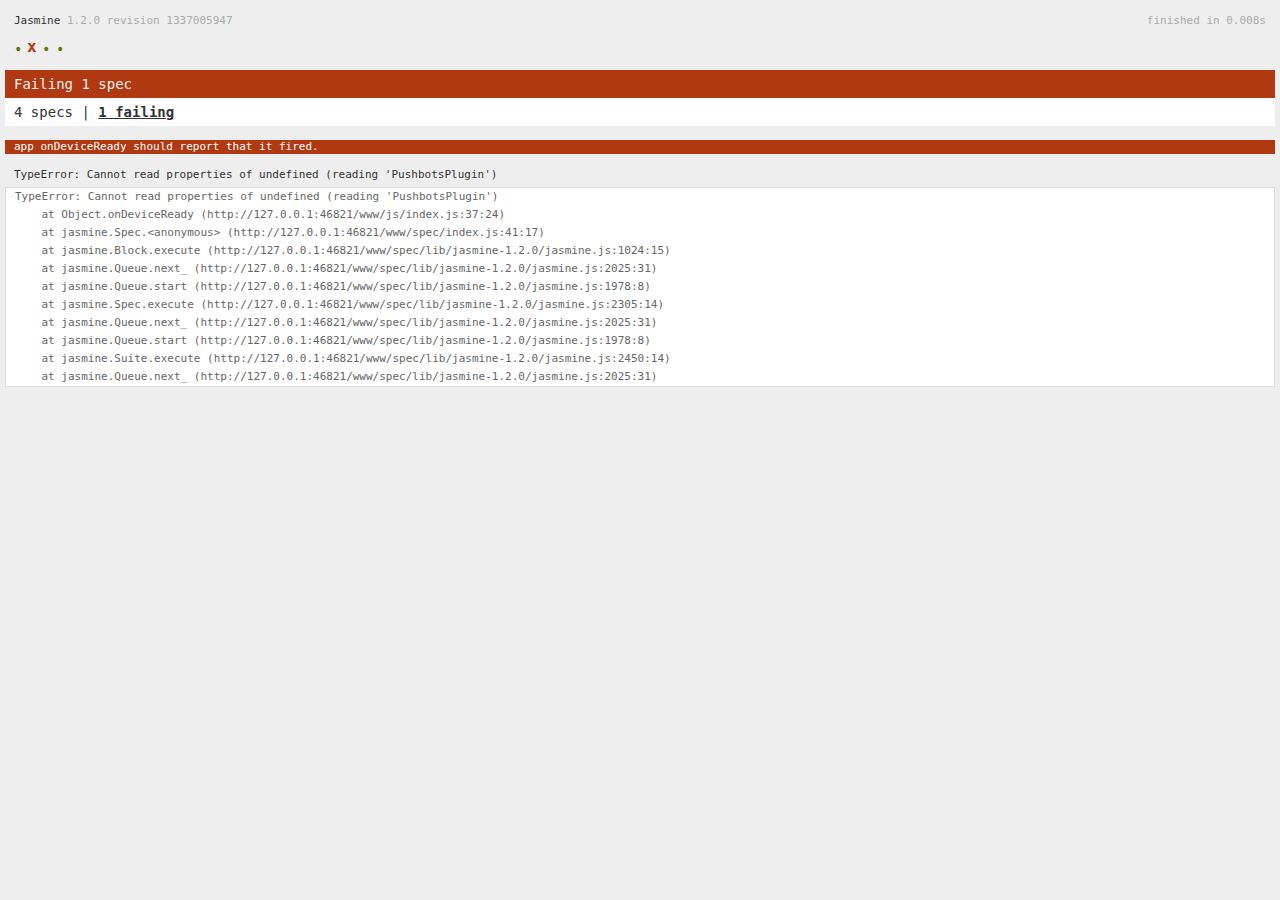
<file: www/spec.html>
<!DOCTYPE html>
<!--
    Licensed to the Apache Software Foundation (ASF) under one
    or more contributor license agreements.  See the NOTICE file
    distributed with this work for additional information
    regarding copyright ownership.  The ASF licenses this file
    to you under the Apache License, Version 2.0 (the
    "License"); you may not use this file except in compliance
    with the License.  You may obtain a copy of the License at

    http://www.apache.org/licenses/LICENSE-2.0

    Unless required by applicable law or agreed to in writing,
    software distributed under the License is distributed on an
    "AS IS" BASIS, WITHOUT WARRANTIES OR CONDITIONS OF ANY
     KIND, either express or implied.  See the License for the
    specific language governing permissions and limitations
    under the License.
-->
<html>
    <head>
        <title>Sunnibridal</title>

        <!-- jasmine source -->
        <link rel="shortcut icon" type="image/png" href="spec/lib/jasmine-1.2.0/jasmine_favicon.png">
        <link rel="stylesheet" type="text/css" href="spec/lib/jasmine-1.2.0/jasmine.css">
        <script type="text/javascript" src="spec/lib/jasmine-1.2.0/jasmine.js"></script>
        <script type="text/javascript" src="spec/lib/jasmine-1.2.0/jasmine-html.js"></script>

        <!-- include source files here... -->
        <script type="text/javascript" src="js/index.js"></script>

        <!-- include spec files here... -->
        <script type="text/javascript" src="spec/helper.js"></script>
        <script type="text/javascript" src="spec/index.js"></script>

        <script type="text/javascript">
            (function() {
                var jasmineEnv = jasmine.getEnv();
                jasmineEnv.updateInterval = 1000;

                var htmlReporter = new jasmine.HtmlReporter();

                jasmineEnv.addReporter(htmlReporter);

                jasmineEnv.specFilter = function(spec) {
                    return htmlReporter.specFilter(spec);
                };

                var currentWindowOnload = window.onload;

                window.onload = function() {
                    if (currentWindowOnload) {
                        currentWindowOnload();
                    }
                    execJasmine();
                };

                function execJasmine() {
                    jasmineEnv.execute();
                }
            })();
        </script>
    </head>
    <body>
        <div id="stage" style="display:none;"></div>
    </body>
</html>
</file>
<file: www/spec/lib/jasmine-1.2.0/jasmine.css>
body { background-color: #eeeeee; padding: 0; margin: 5px; overflow-y: scroll; }

#HTMLReporter { font-size: 11px; font-family: Monaco, "Lucida Console", monospace; line-height: 14px; color: #333333; }
#HTMLReporter a { text-decoration: none; }
#HTMLReporter a:hover { text-decoration: underline; }
#HTMLReporter p, #HTMLReporter h1, #HTMLReporter h2, #HTMLReporter h3, #HTMLReporter h4, #HTMLReporter h5, #HTMLReporter h6 { margin: 0; line-height: 14px; }
#HTMLReporter .banner, #HTMLReporter .symbolSummary, #HTMLReporter .summary, #HTMLReporter .resultMessage, #HTMLReporter .specDetail .description, #HTMLReporter .alert .bar, #HTMLReporter .stackTrace { padding-left: 9px; padding-right: 9px; }
#HTMLReporter #jasmine_content { position: fixed; right: 100%; }
#HTMLReporter .version { color: #aaaaaa; }
#HTMLReporter .banner { margin-top: 14px; }
#HTMLReporter .duration { color: #aaaaaa; float: right; }
#HTMLReporter .symbolSummary { overflow: hidden; *zoom: 1; margin: 14px 0; }
#HTMLReporter .symbolSummary li { display: block; float: left; height: 7px; width: 14px; margin-bottom: 7px; font-size: 16px; }
#HTMLReporter .symbolSummary li.passed { font-size: 14px; }
#HTMLReporter .symbolSummary li.passed:before { color: #5e7d00; content: "\02022"; }
#HTMLReporter .symbolSummary li.failed { line-height: 9px; }
#HTMLReporter .symbolSummary li.failed:before { color: #b03911; content: "x"; font-weight: bold; margin-left: -1px; }
#HTMLReporter .symbolSummary li.skipped { font-size: 14px; }
#HTMLReporter .symbolSummary li.skipped:before { color: #bababa; content: "\02022"; }
#HTMLReporter .symbolSummary li.pending { line-height: 11px; }
#HTMLReporter .symbolSummary li.pending:before { color: #aaaaaa; content: "-"; }
#HTMLReporter .bar { line-height: 28px; font-size: 14px; display: block; color: #eee; }
#HTMLReporter .runningAlert { background-color: #666666; }
#HTMLReporter .skippedAlert { background-color: #aaaaaa; }
#HTMLReporter .skippedAlert:first-child { background-color: #333333; }
#HTMLReporter .skippedAlert:hover { text-decoration: none; color: white; text-decoration: underline; }
#HTMLReporter .passingAlert { background-color: #a6b779; }
#HTMLReporter .passingAlert:first-child { background-color: #5e7d00; }
#HTMLReporter .failingAlert { background-color: #cf867e; }
#HTMLReporter .failingAlert:first-child { background-color: #b03911; }
#HTMLReporter .results { margin-top: 14px; }
#HTMLReporter #details { display: none; }
#HTMLReporter .resultsMenu, #HTMLReporter .resultsMenu a { background-color: #fff; color: #333333; }
#HTMLReporter.showDetails .summaryMenuItem { font-weight: normal; text-decoration: inherit; }
#HTMLReporter.showDetails .summaryMenuItem:hover { text-decoration: underline; }
#HTMLReporter.showDetails .detailsMenuItem { font-weight: bold; text-decoration: underline; }
#HTMLReporter.showDetails .summary { display: none; }
#HTMLReporter.showDetails #details { display: block; }
#HTMLReporter .summaryMenuItem { font-weight: bold; text-decoration: underline; }
#HTMLReporter .summary { margin-top: 14px; }
#HTMLReporter .summary .suite .suite, #HTMLReporter .summary .specSummary { margin-left: 14px; }
#HTMLReporter .summary .specSummary.passed a { color: #5e7d00; }
#HTMLReporter .summary .specSummary.failed a { color: #b03911; }
#HTMLReporter .description + .suite { margin-top: 0; }
#HTMLReporter .suite { margin-top: 14px; }
#HTMLReporter .suite a { color: #333333; }
#HTMLReporter #details .specDetail { margin-bottom: 28px; }
#HTMLReporter #details .specDetail .description { display: block; color: white; background-color: #b03911; }
#HTMLReporter .resultMessage { padding-top: 14px; color: #333333; }
#HTMLReporter .resultMessage span.result { display: block; }
#HTMLReporter .stackTrace { margin: 5px 0 0 0; max-height: 224px; overflow: auto; line-height: 18px; color: #666666; border: 1px solid #ddd; background: white; white-space: pre; }

#TrivialReporter { padding: 8px 13px; position: absolute; top: 0; bottom: 0; left: 0; right: 0; overflow-y: scroll; background-color: white; font-family: "Helvetica Neue Light", "Lucida Grande", "Calibri", "Arial", sans-serif; /*.resultMessage {*/ /*white-space: pre;*/ /*}*/ }
#TrivialReporter a:visited, #TrivialReporter a { color: #303; }
#TrivialReporter a:hover, #TrivialReporter a:active { color: blue; }
#TrivialReporter .run_spec { float: right; padding-right: 5px; font-size: .8em; text-decoration: none; }
#TrivialReporter .banner { color: #303; background-color: #fef; padding: 5px; }
#TrivialReporter .logo { float: left; font-size: 1.1em; padding-left: 5px; }
#TrivialReporter .logo .version { font-size: .6em; padding-left: 1em; }
#TrivialReporter .runner.running { background-color: yellow; }
#TrivialReporter .options { text-align: right; font-size: .8em; }
#TrivialReporter .suite { border: 1px outset gray; margin: 5px 0; padding-left: 1em; }
#TrivialReporter .suite .suite { margin: 5px; }
#TrivialReporter .suite.passed { background-color: #dfd; }
#TrivialReporter .suite.failed { background-color: #fdd; }
#TrivialReporter .spec { margin: 5px; padding-left: 1em; clear: both; }
#TrivialReporter .spec.failed, #TrivialReporter .spec.passed, #TrivialReporter .spec.skipped { padding-bottom: 5px; border: 1px solid gray; }
#TrivialReporter .spec.failed { background-color: #fbb; border-color: red; }
#TrivialReporter .spec.passed { background-color: #bfb; border-color: green; }
#TrivialReporter .spec.skipped { background-color: #bbb; }
#TrivialReporter .messages { border-left: 1px dashed gray; padding-left: 1em; padding-right: 1em; }
#TrivialReporter .passed { background-color: #cfc; display: none; }
#TrivialReporter .failed { background-color: #fbb; }
#TrivialReporter .skipped { color: #777; background-color: #eee; display: none; }
#TrivialReporter .resultMessage span.result { display: block; line-height: 2em; color: black; }
#TrivialReporter .resultMessage .mismatch { color: black; }
#TrivialReporter .stackTrace { white-space: pre; font-size: .8em; margin-left: 10px; max-height: 5em; overflow: auto; border: 1px inset red; padding: 1em; background: #eef; }
#TrivialReporter .finished-at { padding-left: 1em; font-size: .6em; }
#TrivialReporter.show-passed .passed, #TrivialReporter.show-skipped .skipped { display: block; }
#TrivialReporter #jasmine_content { position: fixed; right: 100%; }
#TrivialReporter .runner { border: 1px solid gray; display: block; margin: 5px 0; padding: 2px 0 2px 10px; }
</file>
